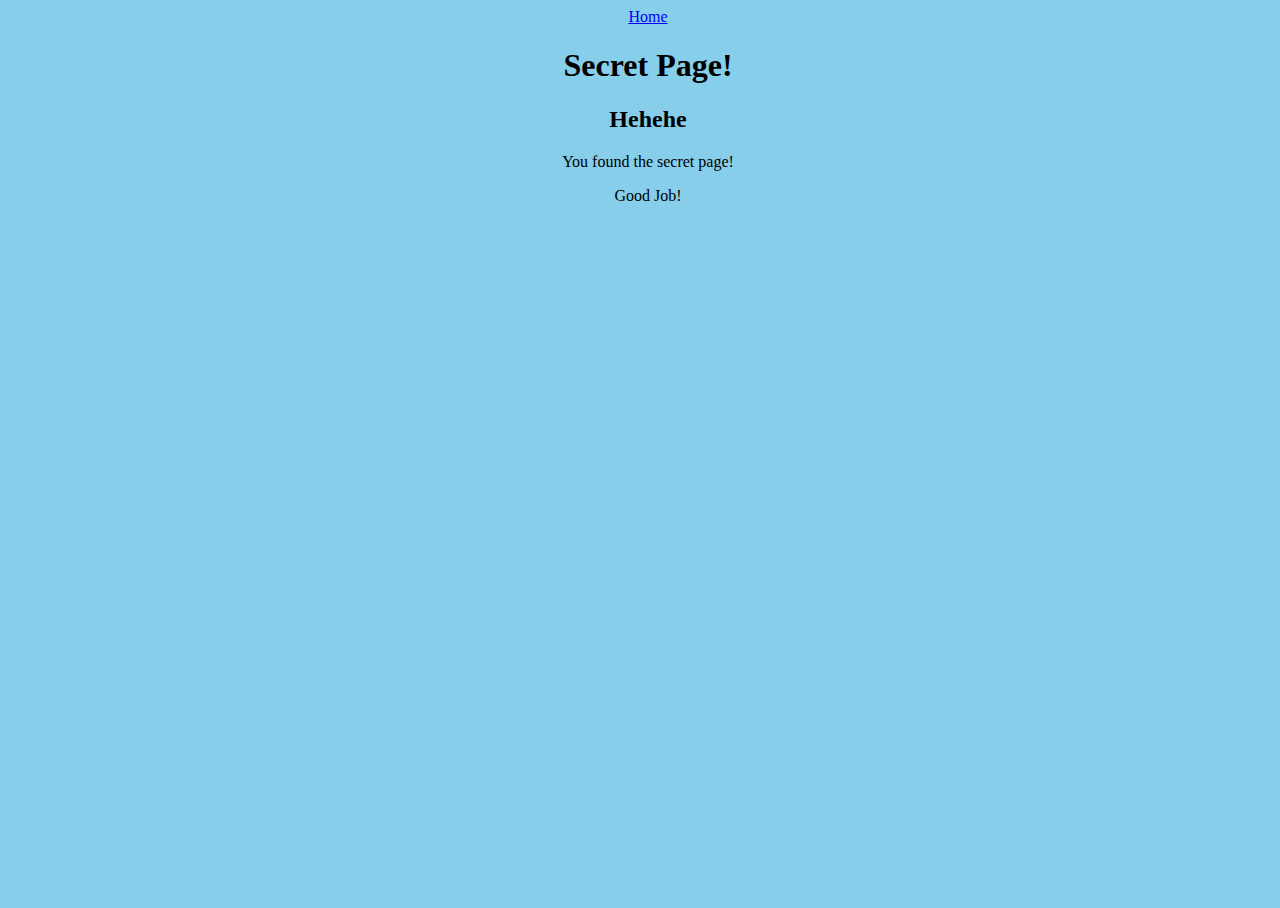
<file: secret.html>
<!DOCTYPE html>
<html>

<head>
    <meta charset="utf-8">
    <meta name="viewport" content="width=device-width">
    <title>Shh...</title>
    <link href="../../styles/style.css" rel="stylesheet" type="text/css" />
</head>

<body>
    <script src="https://cdnjs.cloudflare.com/ajax/libs/jquery/3.6.1/jquery.min.js"></script>
    <script src=""></script>
    <script src="https://replit.com/public/js/replit-badge.js" theme="blue" defer></script>
    <div style="text-align:center;">
        <a id="shh" onclick="document.getElementById('shh').innerHTML = ''">Home</a>
    </div>
    <h1><strong>Secret Page!</strong></h1>
    <h2>Hehehe</h2>
    <div style="margin:auto;width:45%;text-align:center;">
        <p>You found the secret page!</p>
        <p>Good Job!</p>
        <br />
    </div>
</body>

</html>
</file>
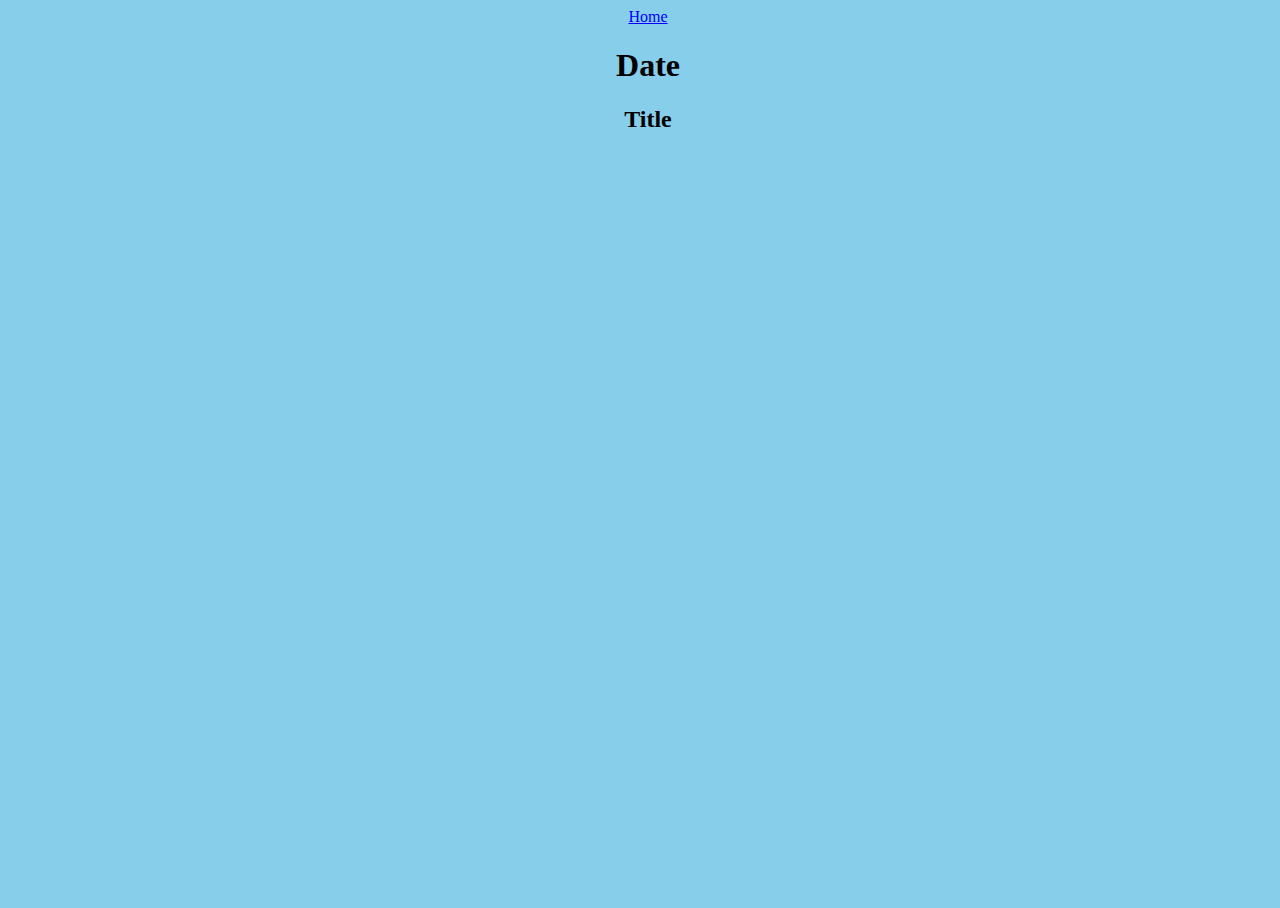
<file: template.html>
<!DOCTYPE html>
<html>

<head>
    <meta charset="utf-8">
    <meta name="viewport" content="width=device-width">
    <title>Title</title>
    <link href="../../styles/style.css" rel="stylesheet" type="text/css" />
</head>

<body>
    <script src="https://cdnjs.cloudflare.com/ajax/libs/jquery/3.6.1/jquery.min.js"></script>
    <script src=""></script>
    <script src="https://replit.com/public/js/replit-badge.js" theme="blue" defer></script>
    <div style="text-align:center;">
        <a href="../../index.html">Home</a>
    </div>
    <h1><strong>Date</strong></h1>
    <h2>Title</h2>
    <div style="margin:auto;width:45%;">
        <p></p>
        <br />
    </div>
</body>

</html>
</file>
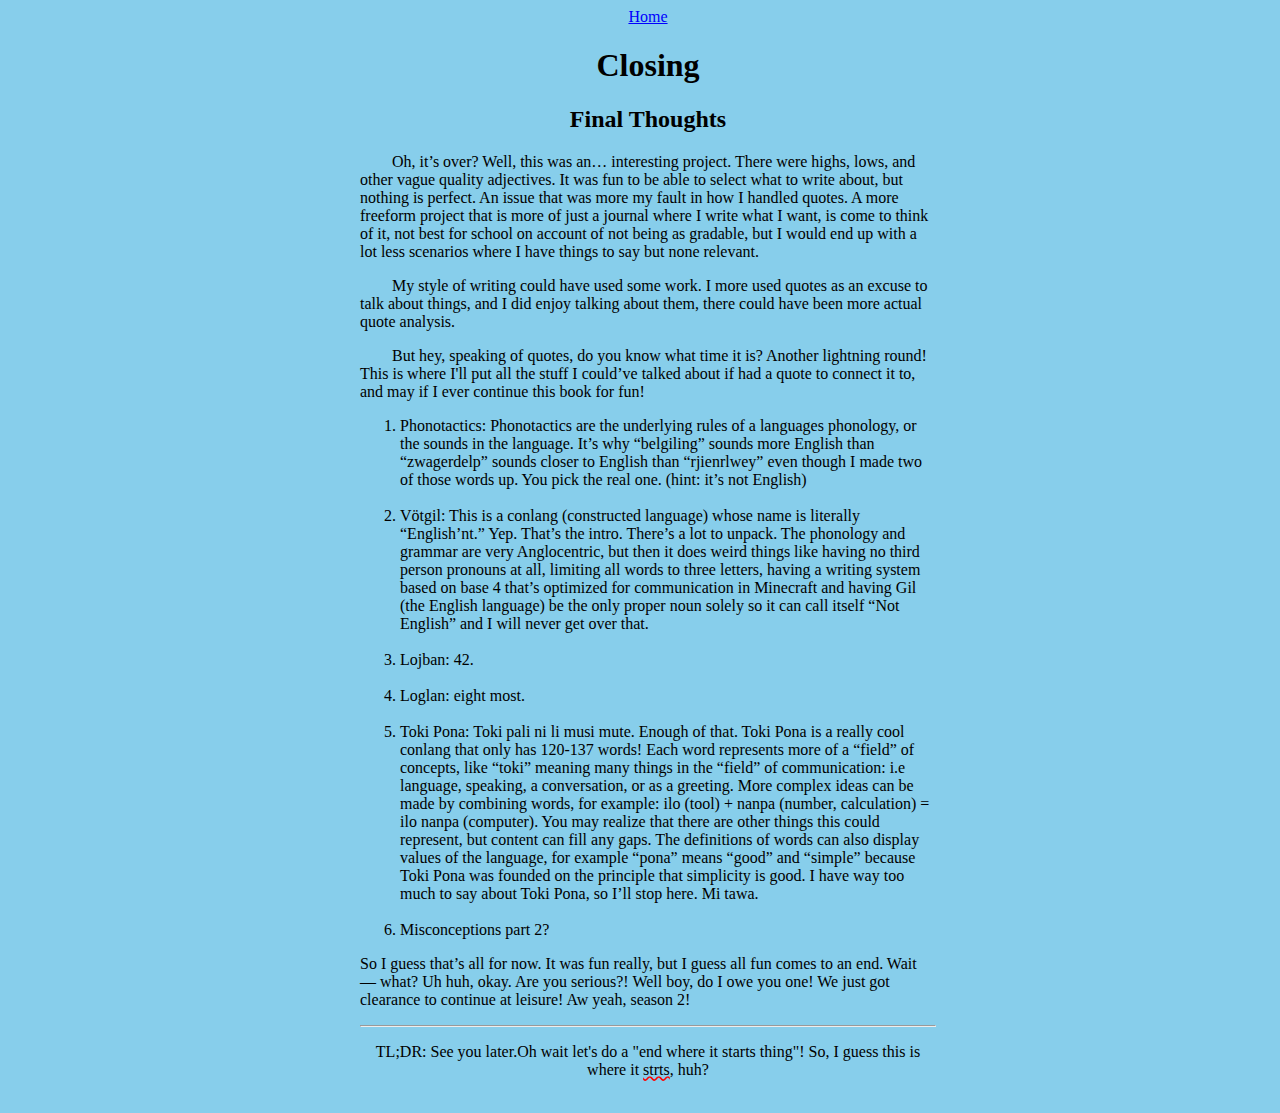
<file: pages/other/final.html>
<!DOCTYPE html>
<html>

<head>
    <meta charset="utf-8">
    <meta name="viewport" content="width=device-width">
    <title>Final Thoughts</title>
    <link href="../../styles/style.css" rel="stylesheet" type="text/css" />
</head>

<body>
    <script src="https://cdnjs.cloudflare.com/ajax/libs/jquery/3.6.1/jquery.min.js"></script>
    <script src=""></script>
    <script src="https://replit.com/public/js/replit-badge.js" theme="blue" defer></script>
    <div style="text-align:center;">
        <a href="../../index.html">Home</a>
    </div>
    <h1><strong>Closing</strong></h1>
    <h2>Final Thoughts</h2>
    <div style="margin:auto;width:45%;">
        <p>
            &emsp;&emsp;Oh, it’s over? Well, this was an… interesting project. There were highs, lows, and other vague quality adjectives. It was fun to be able to select what to write about, but nothing is perfect. An issue that was more my fault in how I handled quotes. A more freeform project that is more of just a journal where I write what I want, is come to think of it, not best for school on account of not being as gradable, but I would end up with a lot less scenarios where I have things to say but none relevant.
        </p>
        <p>
            &emsp;&emsp;My style of writing could have used some work. I more used quotes as an excuse to talk about things, and I did enjoy talking about them, there could have been more actual quote analysis. 
        </p>
        <p>
            &emsp;&emsp;But hey, speaking of quotes, do you know what time it is? Another lightning round! This is where I'll put all the stuff I could’ve talked about if  had a quote to connect it to, and may if I ever continue this book for fun!
        </p>
        <ol>
            <li>Phonotactics: Phonotactics are the underlying rules of a languages phonology, or the sounds in the language. It’s why “belgiling” sounds more English than “zwagerdelp” sounds closer to English than “rjienrlwey” even though I made two of those words up. You pick the real one. (hint: it’s not English)</li>
            <br />
            <li>Vötgil: This is a conlang (constructed language) whose name is literally “English’nt.” Yep. That’s the intro. There’s a lot to unpack. The phonology and grammar are very Anglocentric, but then it does weird things like having no third person pronouns at all, limiting all words to three letters, having a writing system based on base 4 that’s optimized for communication in Minecraft and having Gil (the English language) be the only proper noun solely so it can call itself “Not English” and I will never get over that.</li>
            <br />
            <li>Lojban: 42.</li>
            <br />
            <li>Loglan: eight most.</li>
            <br />
            <li>Toki Pona: Toki pali ni li musi mute. Enough of that. Toki Pona is a really cool conlang that only has 120-137 words! Each word represents more of a “field” of concepts, like “toki” meaning many things in the “field” of communication: i.e language, speaking, a conversation, or as a greeting. More complex ideas can be made by combining words, for example: ilo (tool) + nanpa (number, calculation) = ilo nanpa (computer). You may realize that there are other things this could represent, but content can fill any gaps. The definitions of words can also display values of the language, for example “pona” means “good” and “simple” because Toki Pona was founded on the principle that simplicity is good. I have way too much to say about Toki Pona, so I’ll stop here. Mi tawa.</li>
            <br />
            <li>Misconceptions part 2?</li>
        </ol>
        <p>So I guess that’s all for now. It was fun really, but I guess all fun comes to an end. Wait — what? Uh huh, okay. Are you serious?! Well boy, do I owe you one! We just got clearance to continue at leisure! Aw yeah, season 2!</p>
        <hr />
        <p style="text-align:center;">TL;DR: See you later.Oh wait let's do a "end where it starts thing"! So, I guess this is where it <error->strts</error->, huh?</p>
        <br />
    </div>
</body>

</html>
</file>
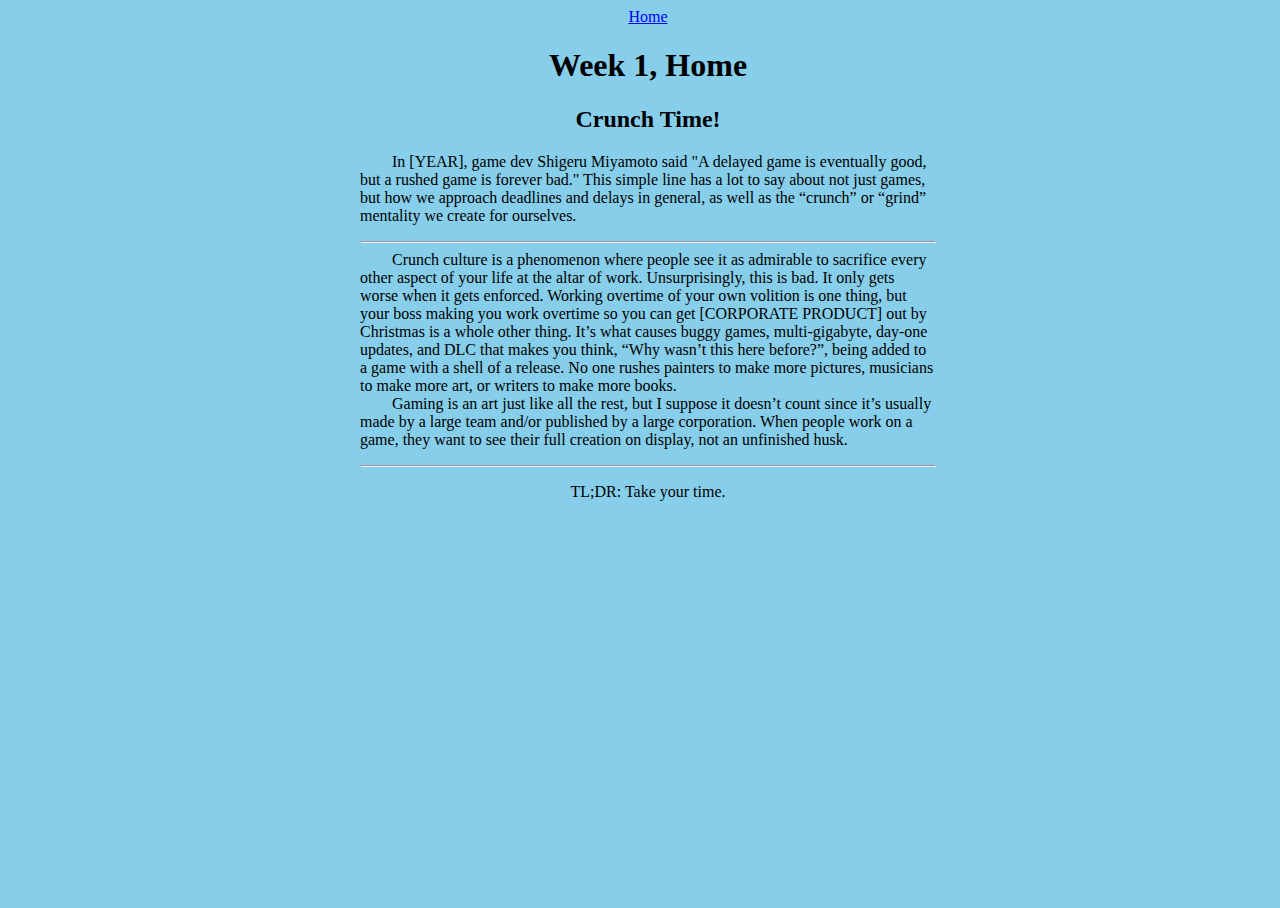
<file: pages/Week1/home1.html>
<!DOCTYPE html>
<html>

<head>
    <meta charset="utf-8">
    <meta name="viewport" content="width=device-width">
    <title>Crunch Time!</title>
    <link href="../../styles/style.css" rel="stylesheet" type="text/css" />
</head>

<body>
    <script src="https://cdnjs.cloudflare.com/ajax/libs/jquery/3.6.1/jquery.min.js"></script>
    <script src=""></script>
    <script src="https://replit.com/public/js/replit-badge.js" theme="blue" defer></script>
    <div style="text-align:center;">
        <a href="../../index.html">Home</a>
    </div>
    <h1><strong>Week 1, Home</strong></h1>
    <h2>Crunch Time!</h2>
    <div style="margin:auto;width:45%;">
        <p>
            &emsp;&emsp;In [YEAR], game dev Shigeru Miyamoto said "A delayed game is eventually good, but a rushed game is forever bad." This simple line has a lot to say about not just games, but how we approach deadlines and delays in general, as well as the “crunch” or “grind” mentality we create for ourselves.
<br />
            <hr />
&emsp;&emsp;Crunch culture is a phenomenon where people see it as admirable to sacrifice every other aspect of your life at the altar of work. Unsurprisingly, this is bad. It only gets worse when it gets enforced. Working overtime of your own volition is one thing, but your boss making you work overtime so you can get [CORPORATE PRODUCT] out by Christmas is a whole other thing. It’s what causes buggy games, multi-gigabyte, day-one updates, and DLC that makes you think, “Why wasn’t this here before?”, being added to a game with a shell of a release. No one rushes painters to make more pictures, musicians to make more art, or writers to make more books. 
<br />
&emsp;&emsp;Gaming is an art just like all the rest, but <span title="I suppose, hey!">I suppose</span> it doesn’t count since it’s usually made by a large team and/or published by a large corporation. When people work on a game, they want to see their full creation on display, not an unfinished husk.
        </p>
        <hr />
        <p style="text-align: center;">
            TL;DR: Take your time.
        </p>
        <br />
    </div>
</body>

</html>
</file>
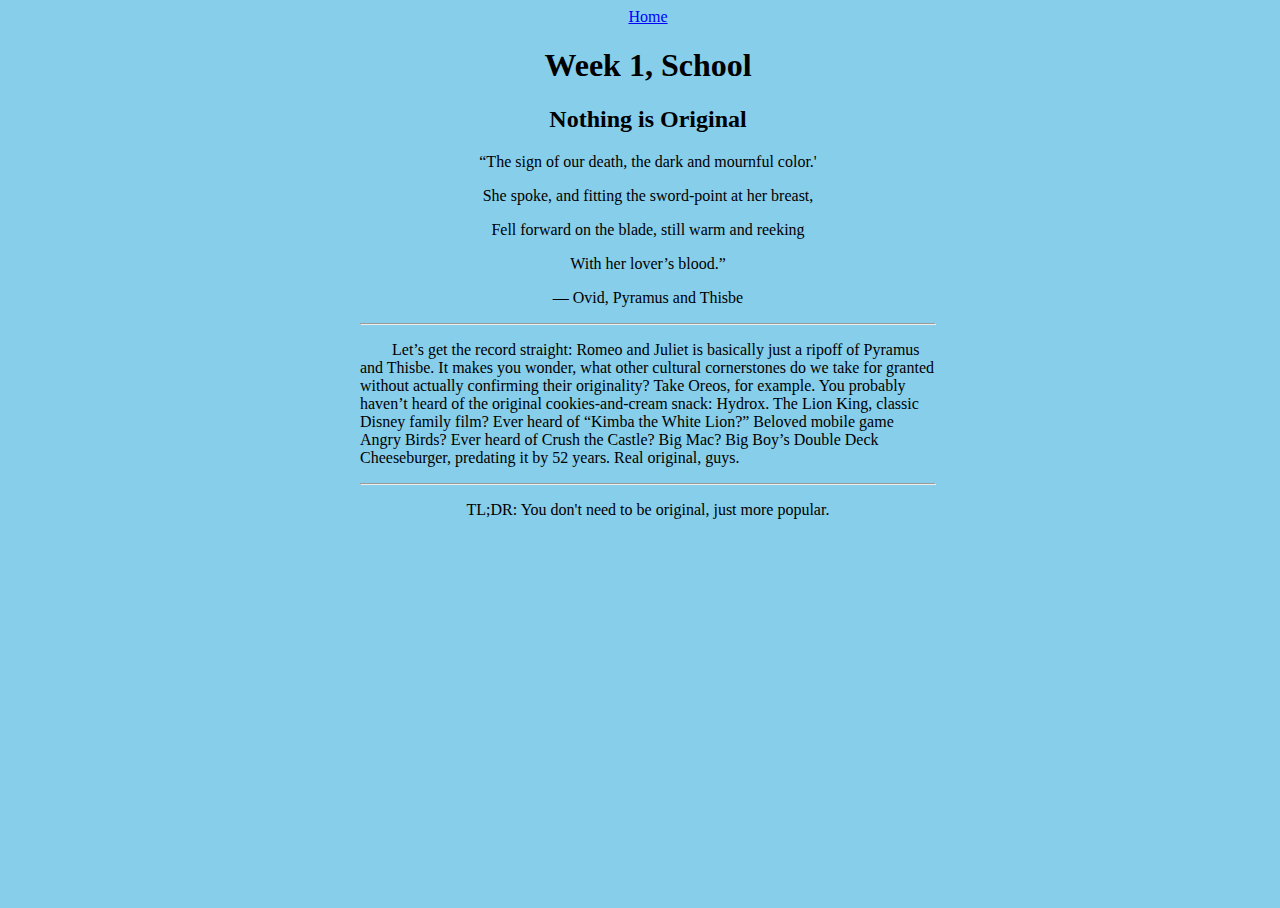
<file: pages/Week1/school1.html>
<!DOCTYPE html>
<html>

<head>
    <meta charset="utf-8">
    <meta name="viewport" content="width=device-width">
    <title>Nothing is Original</title>
    <link href="../../styles/style.css" rel="stylesheet" type="text/css" />
</head>

<body>
    <script src="https://cdnjs.cloudflare.com/ajax/libs/jquery/3.6.1/jquery.min.js"></script>
    <script src=""></script>
    <script src="https://replit.com/public/js/replit-badge.js" theme="blue" defer></script>
    <div style="text-align:center;">
        <a href="../../index.html">Home</a>
    </div>
    <h1><strong>Week 1, School</strong></h1>
    <h2>Nothing is Original</h2>
    <div style="margin:auto;width:45%;">
        <div style="text-align:center;">
            <p>“The sign of our death, the dark and mournful color.'</p>
            <p>She spoke, and fitting the sword-point at her breast,</p>
            <p>Fell forward on the blade, still warm and reeking</p>
            <p>With her lover’s blood.”</p>
            <p>— Ovid, Pyramus and Thisbe</p>
        </div>
        <hr />
        <p>
            &emsp;&emsp;Let’s get the record straight: Romeo and Juliet is basically just a ripoff of Pyramus and Thisbe. It makes you wonder, what other cultural cornerstones do we take for granted without actually confirming their originality? Take Oreos, for example. You probably haven’t heard of the original cookies-and-cream snack: Hydrox. The Lion King, classic Disney family film? Ever heard of “Kimba the White Lion?” Beloved mobile game Angry Birds? Ever heard of Crush the Castle? Big Mac? Big Boy’s Double Deck Cheeseburger, predating it by 52 years. Real original, guys.
        </p>
        <hr />
        <p style="text-align:center;">
            TL;DR: You don't need to be original, just more popular.
        </p>
        <br />
    </div>
</body>

</html>
</file>
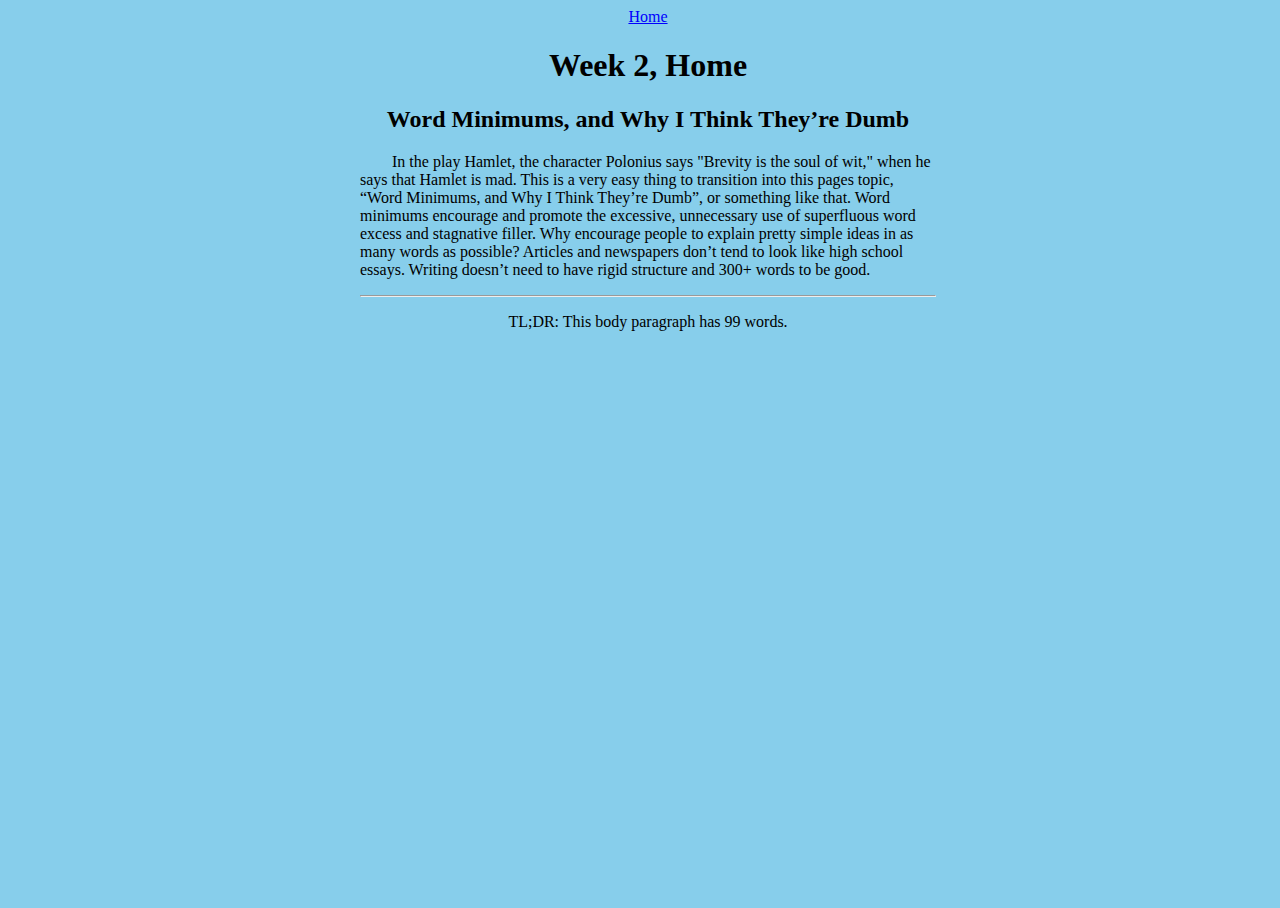
<file: pages/Week2/home2.html>
<!DOCTYPE html>
<html>

<head>
    <meta charset="utf-8">
    <meta name="viewport" content="width=device-width">
    <title>Word Minimums</title>
    <link href="../../styles/style.css" rel="stylesheet" type="text/css" />
</head>

<body>
    <script src="https://cdnjs.cloudflare.com/ajax/libs/jquery/3.6.1/jquery.min.js"></script>
    <script src=""></script>
    <script src="https://replit.com/public/js/replit-badge.js" theme="blue" defer></script>
    <div style="text-align:center;">
        <a href="../../index.html">Home</a>
    </div>
    <h1><strong>Week 2, Home</strong></h1>
    <h2>Word Minimums, and Why I Think They’re Dumb</h2>
    <div style="margin:auto;width:45%;">
            &emsp;&emsp;In the play Hamlet, the character Polonius says "Brevity is the soul of wit," when he says that Hamlet is mad. This is a very easy thing to transition into this pages topic, “Word Minimums, and Why I Think They’re Dumb”, or something like that. Word minimums encourage and promote the excessive, unnecessary use of superfluous word excess and stagnative filler. Why encourage people to explain pretty simple ideas in as many words as possible? Articles and newspapers don’t tend to look like high school essays. Writing doesn’t need to have rigid structure and 300+ words to be good. 
        </p>
        <hr />
        <p style="text-align: center;">
            TL;DR: This body paragraph has 99 words.
        </p>
        <br />
    </div>
</body>

</html>
</file>
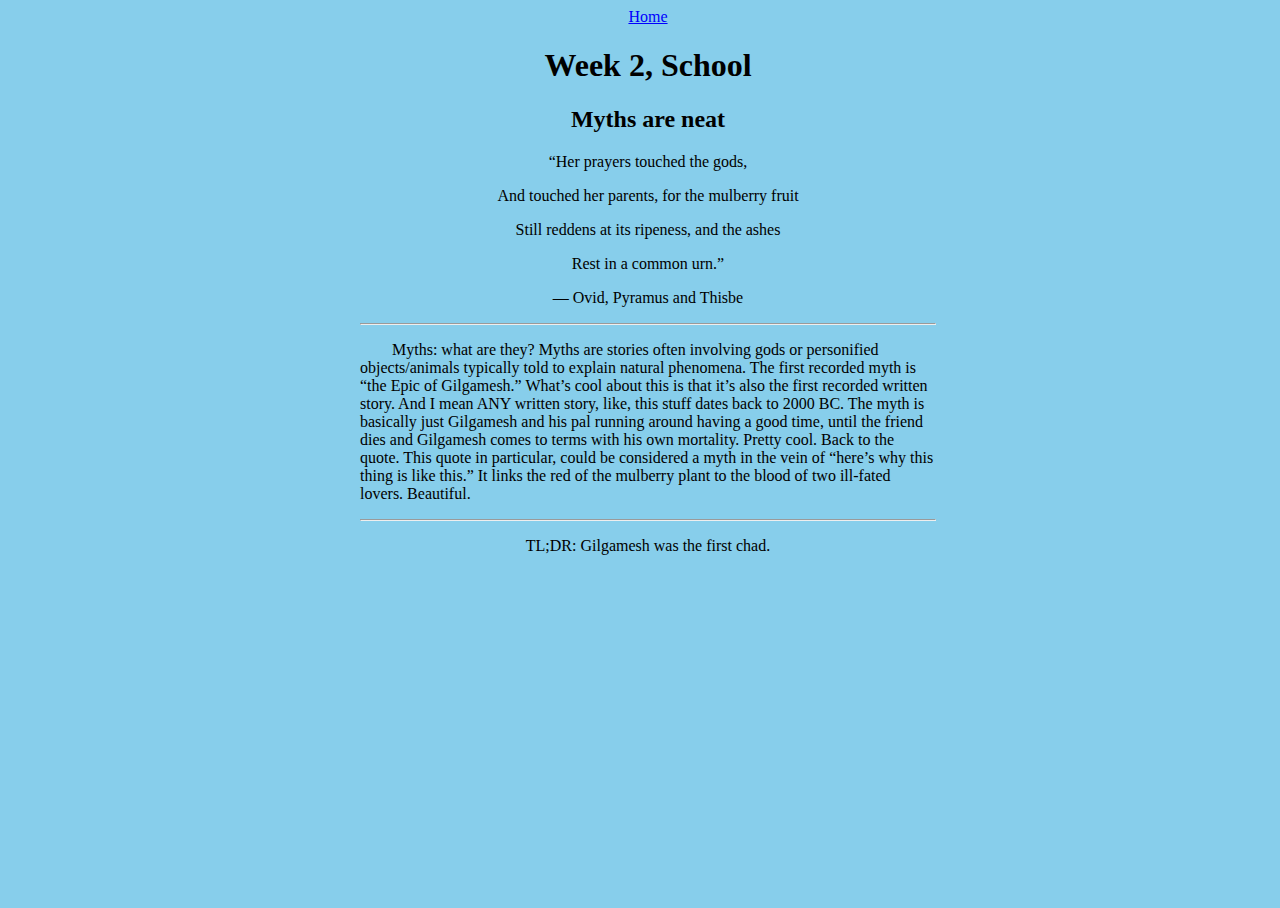
<file: pages/Week2/school2.html>
<!DOCTYPE html>
<html>

<head>
    <meta charset="utf-8">
    <meta name="viewport" content="width=device-width">
    <title>Myths are neat</title>
    <link href="../../styles/style.css" rel="stylesheet" type="text/css" />
</head>

<body>
    <script src="https://cdnjs.cloudflare.com/ajax/libs/jquery/3.6.1/jquery.min.js"></script>
    <script src=""></script>
    <script src="https://replit.com/public/js/replit-badge.js" theme="blue" defer></script>
    <div style="text-align:center;">
        <a href="../../index.html">Home</a>
    </div>
    <h1><strong>Week 2, School</strong></h1>
    <h2>Myths are neat</h2>
    <div style="margin:auto;width:45%;">
        <div style="text-align:center;">
        <p>“Her prayers touched the gods,</p>
        <p>And touched her parents, for the mulberry fruit</p>
        <p>Still reddens at its ripeness, and the ashes</p>
        <p>Rest in a common urn.”</p>
        <p>— Ovid, Pyramus and Thisbe</p>
        </div>
        <hr />
        <p>
            &emsp;&emsp;Myths: what are they? Myths are stories often involving gods or personified objects/animals typically told to explain natural phenomena. The first recorded myth is “the Epic of Gilgamesh.” What’s cool about this is that it’s also the first recorded written story. And I mean ANY written story, like, this stuff dates back to 2000 BC. The myth is basically just Gilgamesh and his pal running around having a good time, until the friend dies and Gilgamesh comes to terms with his own mortality. Pretty cool. Back to the quote. This quote in particular, could be considered a myth in the vein of “here’s why this thing is like this.” It links the red of the mulberry plant to the blood of two ill-fated lovers. Beautiful.
        </p>
        <hr />
        <p style="text-align:center;">
            TL;DR: Gilgamesh was the first chad.
        </p>
    </div>
    <br />
</body>

</html>
</file>
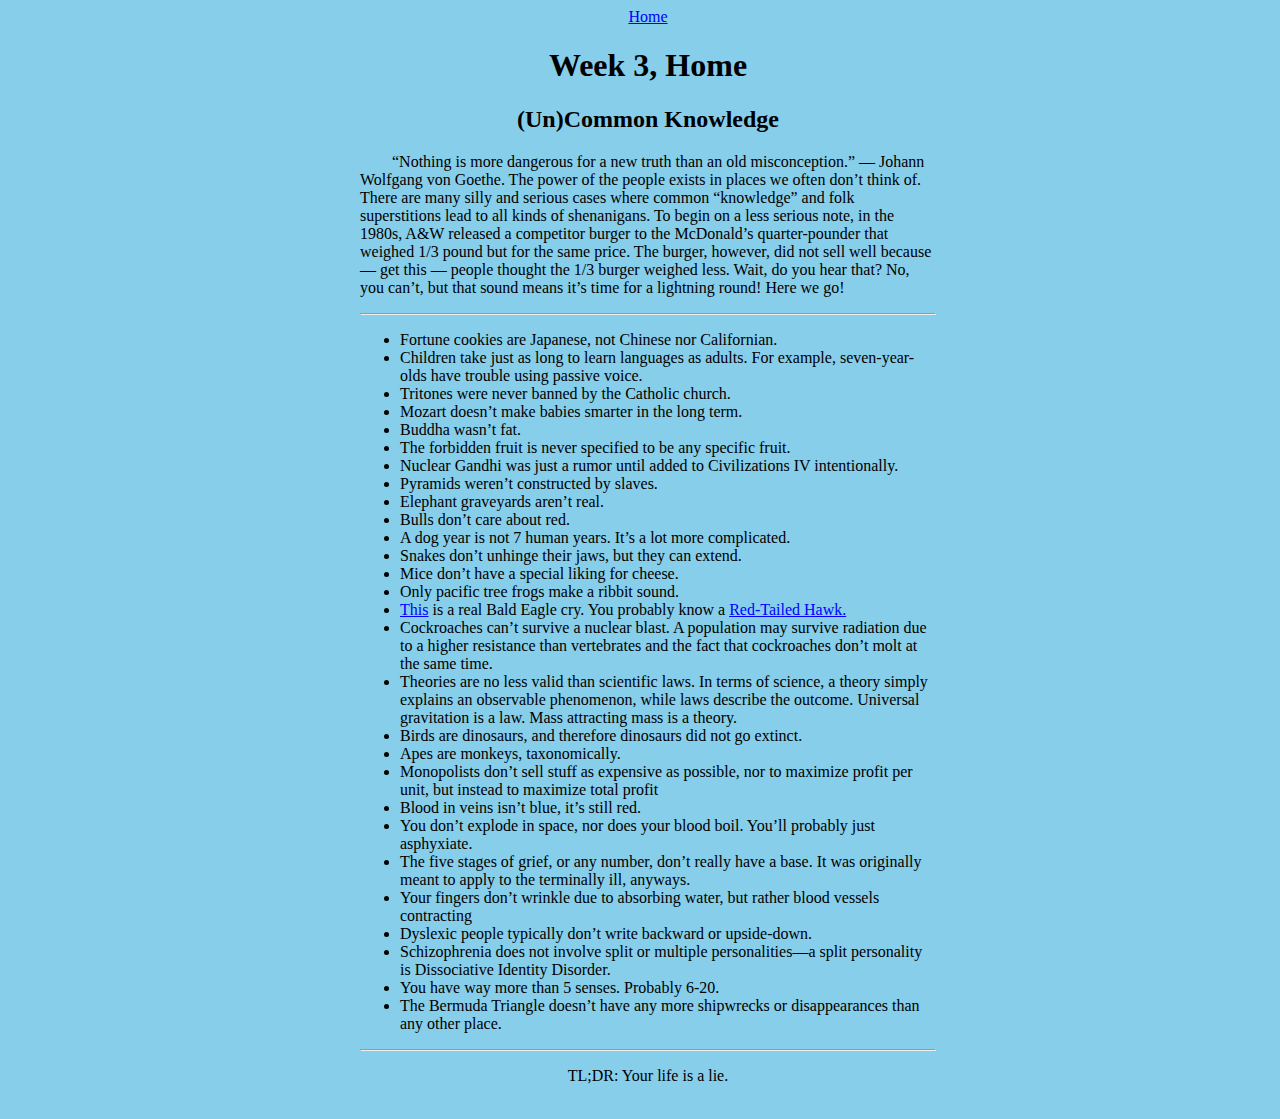
<file: pages/Week3/home3.html>
<!DOCTYPE html>
<html>

<head>
    <meta charset="utf-8">
    <meta name="viewport" content="width=device-width">
    <title>(Un)Common Knowledge</title>
    <link href="../../styles/style.css" rel="stylesheet" type="text/css" />
</head>

<body>
    <script src="https://cdnjs.cloudflare.com/ajax/libs/jquery/3.6.1/jquery.min.js"></script>
    <script src=""></script>
    <script src="https://replit.com/public/js/replit-badge.js" theme="blue" defer></script>
    <script>
        function play() {
            let audio = document.getElementById("beagle");
            audio.play();
        }
        function play2() {
            let audio = document.getElementById("rthawk");
            audio.play();
        }
    </script>
    <audio id="beagle" src="https://upload.wikimedia.org/wikipedia/commons/5/59/Bald_Eagle_Yellowstone_National_Park.ogg"></audio>
    <audio id="rthawk" src="https://upload.wikimedia.org/wikipedia/commons/e/e5/Buteo_jamaicensis_-_Red-tailed_Hawk_-_XC71575.ogg"></audio>
    <div style="text-align:center;">
        <a href="../../index.html">Home</a>
    </div>
    <h1><strong>Week 3, Home</strong></h1>
    <h2>(Un)Common Knowledge</h2>
    <div style="margin:auto;width:45%;">
        <p>
            &emsp;&emsp;“Nothing is more dangerous for a new truth than an old misconception.” — Johann Wolfgang von Goethe. The power of the people exists in places we often don’t think of. There are many silly and serious cases where common “knowledge” and folk superstitions lead to all kinds of shenanigans. To begin on a less serious note, in the 1980s, A&W released a competitor burger to the McDonald’s quarter-pounder that weighed 1/3 pound but for the same price. The burger, however, did not sell well because — get this — people thought the 1/3 burger weighed less. Wait, do you hear that? No, you can’t, but that sound means it’s time for a lightning round! Here we go!
        </p>
        <hr>
        <ul>
            <li title="We're">Fortune cookies are Japanese, not Chinese nor Californian.</li>
            <li title="no">Children take just as long to learn languages as adults. For example, seven-year-olds have trouble using passive voice.</li>
            <li title="strangers">Tritones were never banned by the Catholic church.</li>
            <li title="to">Mozart doesn’t make babies smarter in the long term.</li>
            <li title="love">Buddha wasn’t fat.</li>
            <li title="you">The forbidden fruit is never specified to be any specific fruit.</li>
            <li title="know">Nuclear Gandhi was just a rumor until added to Civilizations IV intentionally.</li>
            <li title="the">Pyramids weren’t constructed by slaves.</li>
            <li title="rules">Elephant graveyards aren’t real.</li>
            <li title="and">Bulls don’t care about red.</li>
            <li title="so">A dog year is not 7 human years. It’s a lot more complicated.</li>
            <li title="do">Snakes don’t unhinge their jaws, but they can extend.</li>
            <li title="I">Mice don’t have a special liking for cheese.</li>
            <li title="a">Only pacific tree frogs make a ribbit sound.</li>
            <li title="full"><a onclick="play()">This</a> is a real Bald Eagle cry. You probably know a <a onclick="play2()">Red-Tailed Hawk.</a></li>
            <li title="commitment's">Cockroaches can’t survive a nuclear blast. A population may survive radiation due to a higher resistance than vertebrates and the fact that cockroaches don’t molt at the same time.</li>
            <li title="what">Theories are no less valid than scientific laws. In terms of science, a theory simply explains an observable phenomenon, while laws describe the outcome. Universal gravitation is a law. Mass attracting mass is a theory.</li>
            <li title="I'm">Birds are dinosaurs, and therefore dinosaurs did not go extinct.</li>
            <li title="thinking">Apes are monkeys, taxonomically.</li>
            <li title="of">Monopolists don’t sell stuff as expensive as possible, nor to maximize profit per unit, but instead to maximize total profit</li>
            <li title="you">Blood in veins isn’t blue, it’s still red.</li>
            <li title="wouldn't">You don’t explode in space, nor does your blood boil. You’ll probably just asphyxiate.</li>
            <li title="get">The five stages of grief, or any number, don’t really have a base. It was originally meant to apply to the terminally ill, anyways.</li>
            <li title="this">Your fingers don’t wrinkle due to absorbing water, but rather blood vessels contracting</li>
            <li title="from">Dyslexic people typically don’t write backward or upside-down.</li>
            <li title="any">Schizophrenia does not involve split or multiple personalities—a split personality is Dissociative Identity Disorder.</li>
            <li title="other">You have way more than 5 senses. Probably 6-20.</li>
            <li title="guy">The Bermuda Triangle doesn’t have any more shipwrecks or disappearances than any other place.</li>
        </ul>
        <hr>
        <p style="text-align: center;">
            TL;DR: Your life is a lie.
        </p>
        <br />
    </div>
</body>

</html>
</file>
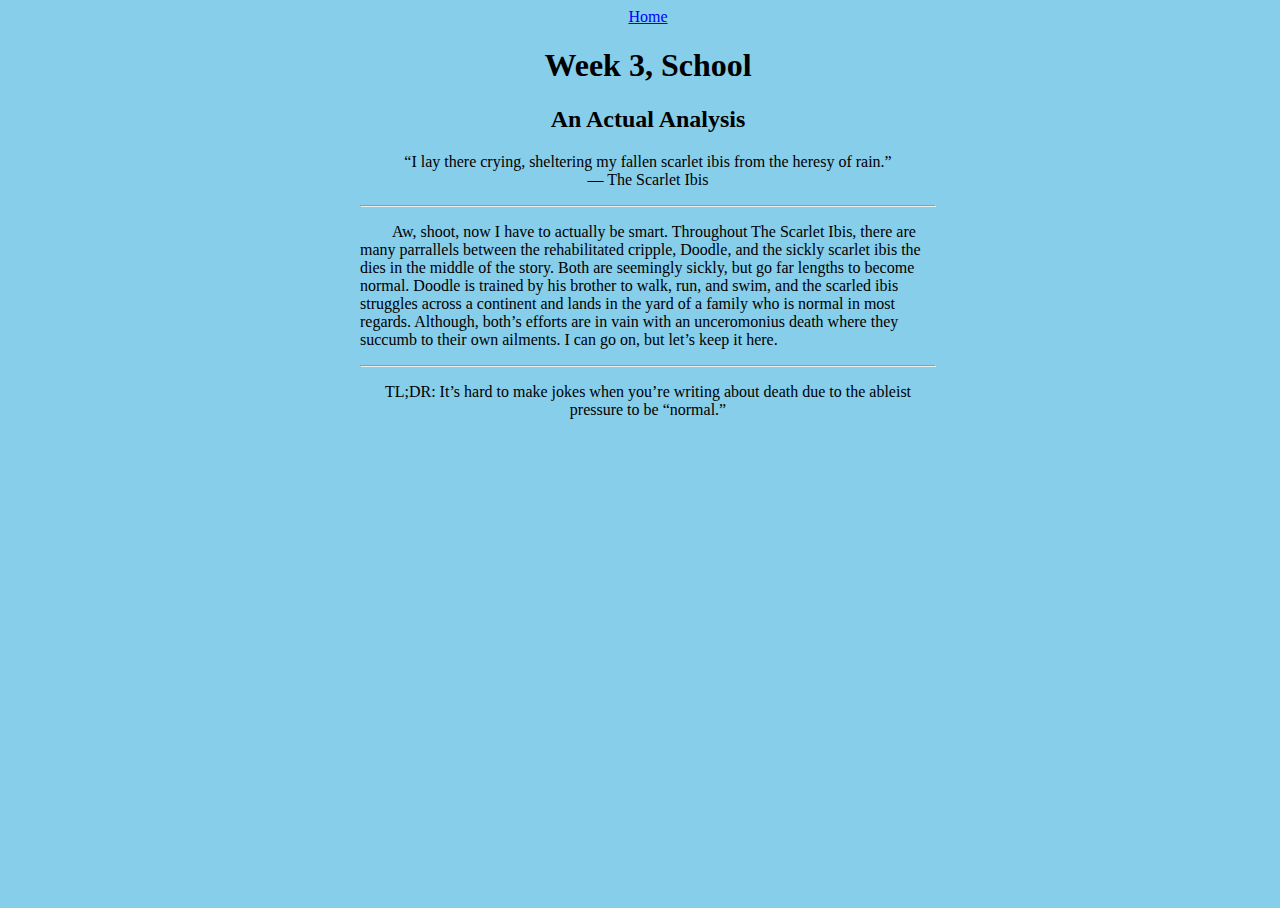
<file: pages/Week3/school3.html>
<!DOCTYPE html>
<html>

<head>
    <meta charset="utf-8">
    <meta name="viewport" content="width=device-width">
    <title>An Actual Analysis</title>
    <link href="../../styles/style.css" rel="stylesheet" type="text/css" />
</head>

<body>
    <script src="https://cdnjs.cloudflare.com/ajax/libs/jquery/3.6.1/jquery.min.js"></script>
    <script src=""></script>
    <script src="https://replit.com/public/js/replit-badge.js" theme="blue" defer></script>
    <div style="text-align:center;">
        <a href="../../index.html">Home</a>
    </div>
    <h1><strong>Week 3, School</strong></h1>
    <h2>An Actual Analysis</h2>
    <div style="margin:auto;width:45%;">
        <div style="text-align:center;">
            <p>
                “I lay there crying, sheltering my fallen scarlet ibis from the heresy of rain.”<br />
                — The Scarlet Ibis
            </p>
        </div>
        <hr />
        <p>
            &emsp;&emsp;Aw, shoot, now I have to actually be smart. Throughout The Scarlet Ibis, there are many parrallels between the rehabilitated cripple, Doodle, and the sickly scarlet ibis the dies in the middle of the story. Both are seemingly sickly, but go far lengths to become normal. Doodle is trained by his brother to walk, run, and swim, and the scarled ibis struggles across a continent and lands in the yard of a family who is normal in most regards. Although, both’s efforts are in vain with an unceromonius death where they succumb to their own ailments. I can go on, but let’s keep it here.
        </p>
        <hr />
        <p style="text-align:center;">
            TL;DR: It’s hard to make jokes when you’re writing about death due to the ableist pressure to be “normal.”
        </p>
        <br />
    </div>
</body>

</html>
</file>
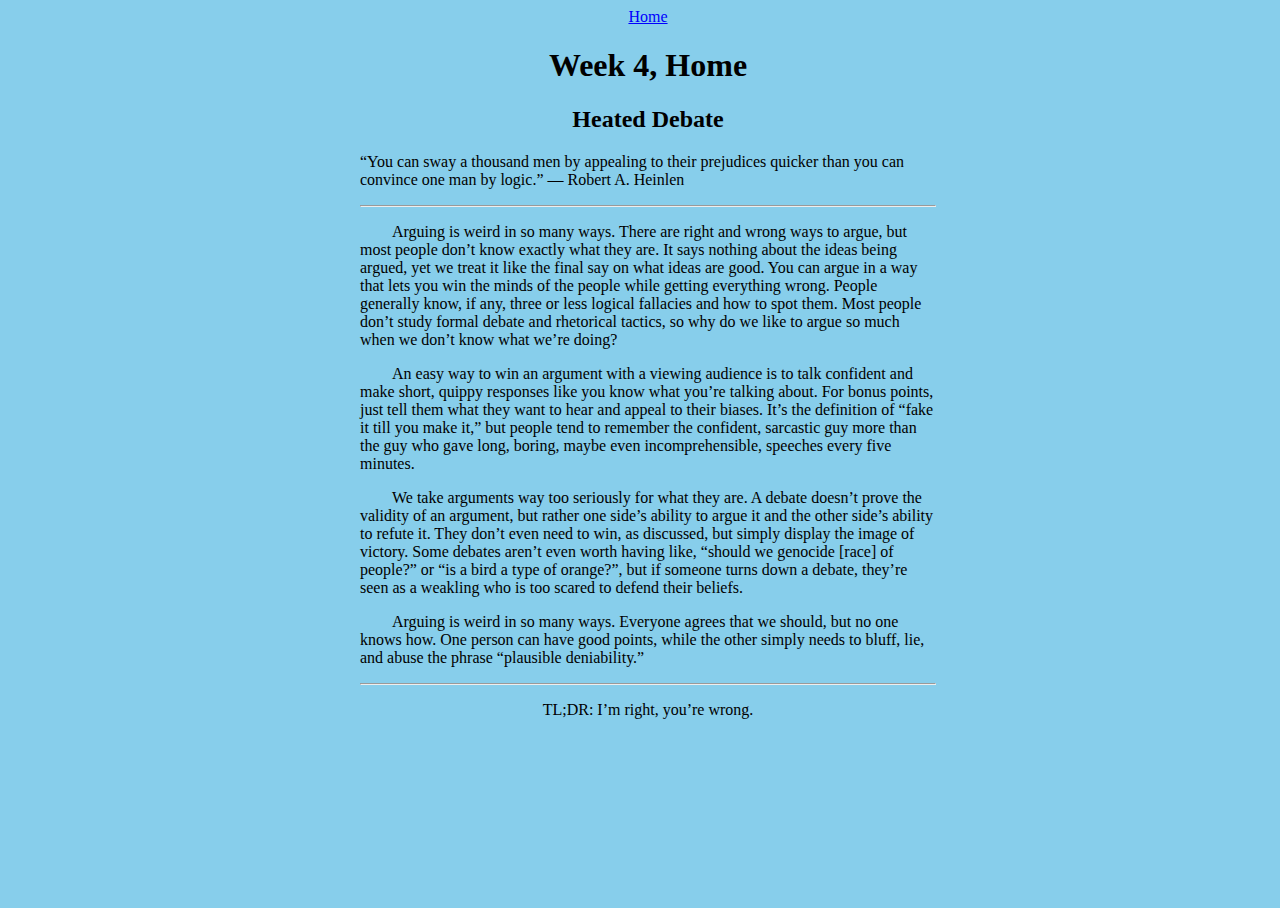
<file: pages/Week4/home4.html>
<!DOCTYPE html>
<html>

<head>
    <meta charset="utf-8">
    <meta name="viewport" content="width=device-width">
    <title>Heated Debate</title>
    <link href="../../styles/style.css" rel="stylesheet" type="text/css" />
</head>

<body>
    <script src="https://cdnjs.cloudflare.com/ajax/libs/jquery/3.6.1/jquery.min.js"></script>
    <script src=""></script>
    <script src="https://replit.com/public/js/replit-badge.js" theme="blue" defer></script>
    <div style="text-align:center;">
        <a href="../../index.html">Home</a>
    </div>
    <h1><strong>Week 4, Home</strong></h1>
    <h2>Heated Debate</h2>
    <div style="margin:auto;width:45%;">
        <p>
            “You can sway a thousand men by appealing to their prejudices quicker than you can convince one man by logic.” — Robert A. Heinlen
        </p>
        <hr />
        <p>
            &emsp;&emsp;Arguing is weird in so many ways. There are right and wrong ways to argue, but most people don’t know exactly what they are. It says nothing about the ideas being argued, yet we treat it like the final say on what ideas are good. You can argue in a way that lets you win the minds of the people while getting everything wrong. People generally know, if any, three or less logical fallacies and how to spot them. Most people don’t study formal debate and rhetorical tactics, so why do we like to argue so much when we don’t know what we’re doing?
        </p>
        <p>
            &emsp;&emsp;An easy way to win an argument with a viewing audience is to talk confident and make short, quippy responses like you know what you’re talking about. For bonus points, just tell them what they want to hear and appeal to their biases. It’s the definition of “fake it till you make it,” but people tend to remember the confident, sarcastic guy more than the guy who gave long, boring, maybe even incomprehensible, speeches every five minutes.
        </p>
        <p>
            &emsp;&emsp;We take arguments way too seriously for what they are. A debate doesn’t prove the validity of an argument, but rather one side’s ability to argue it and the other side’s ability to refute it. They don’t even need to win, as discussed, but simply display the image of victory. Some debates aren’t even worth having like, “should we genocide [race] of people?” or “is a bird a type of orange?”, but if someone turns down a debate, they’re seen as a weakling who is too scared to defend their beliefs.
        </p>
        <p>
            &emsp;&emsp;Arguing is weird in so many ways. Everyone agrees that we should, but no one knows how. One person can have good points, while the other simply needs to bluff, lie, and abuse the phrase “plausible deniability.”
        </p>
        <hr />
        <p style="text-align:center;">
            TL;DR: I’m right, you’re wrong.
        </p>
        <br />
    </div>
</body>

</html>
</file>
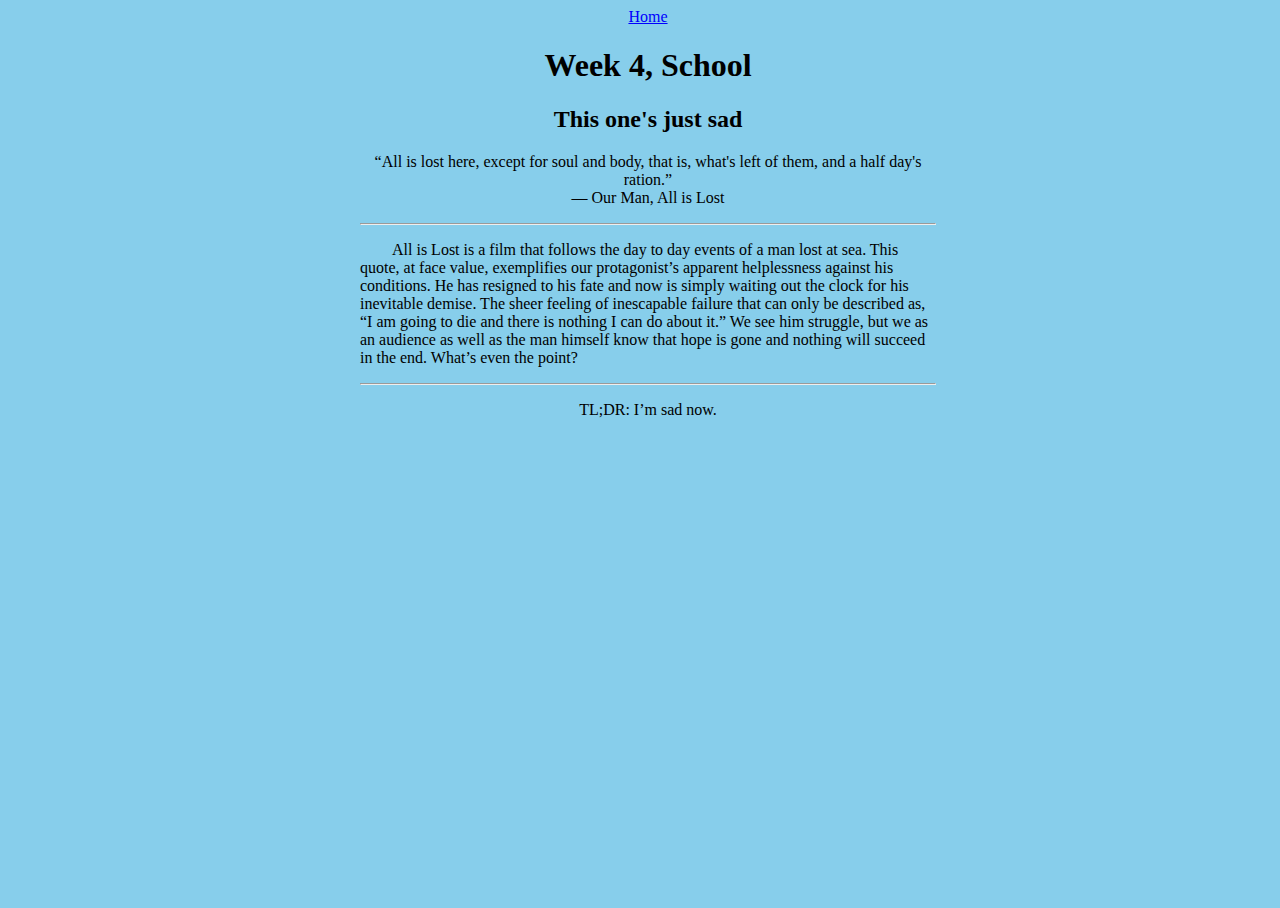
<file: pages/Week4/school4.html>
<!DOCTYPE html>
<html>

<head>
    <meta charset="utf-8">
    <meta name="viewport" content="width=device-width">
    <title>This one's just sad</title>
    <link href="../../styles/style.css" rel="stylesheet" type="text/css" />
</head>

<body>
    <script src="https://cdnjs.cloudflare.com/ajax/libs/jquery/3.6.1/jquery.min.js"></script>
    <script src=""></script>
    <script src="https://replit.com/public/js/replit-badge.js" theme="blue" defer></script>
    <div style="text-align:center;">
        <a href="../../index.html">Home</a>
    </div>
    <h1><strong>Week 4, School</strong></h1>
    <h2>This one's just sad</h2>
    <div style="margin:auto;width:45%;">
        <p style="text-align:center;">
            “All is lost here, except for soul and body, that is, what's left of them, and a half day's ration.” <br />
            — Our Man, All is Lost
        </p>
        <hr />
        <p>
           &emsp;&emsp;All is Lost is a film that follows the day to day events of a man lost at sea. This quote, at face value, exemplifies our protagonist’s apparent helplessness against his conditions. He has resigned to his fate and now is simply waiting out the clock for his inevitable demise. The sheer feeling of inescapable failure that can only be described as, “I am going to die and there is nothing I can do about it.” We see him struggle, but we as an audience as well as the man himself know that hope is gone and nothing will succeed in the end. What’s even the point?
        </p>
        <hr />
        <p style="text-align:center;">
            TL;DR: I’m sad now.
        </p>
        <br />
    </div>
</body>

</html>
</file>
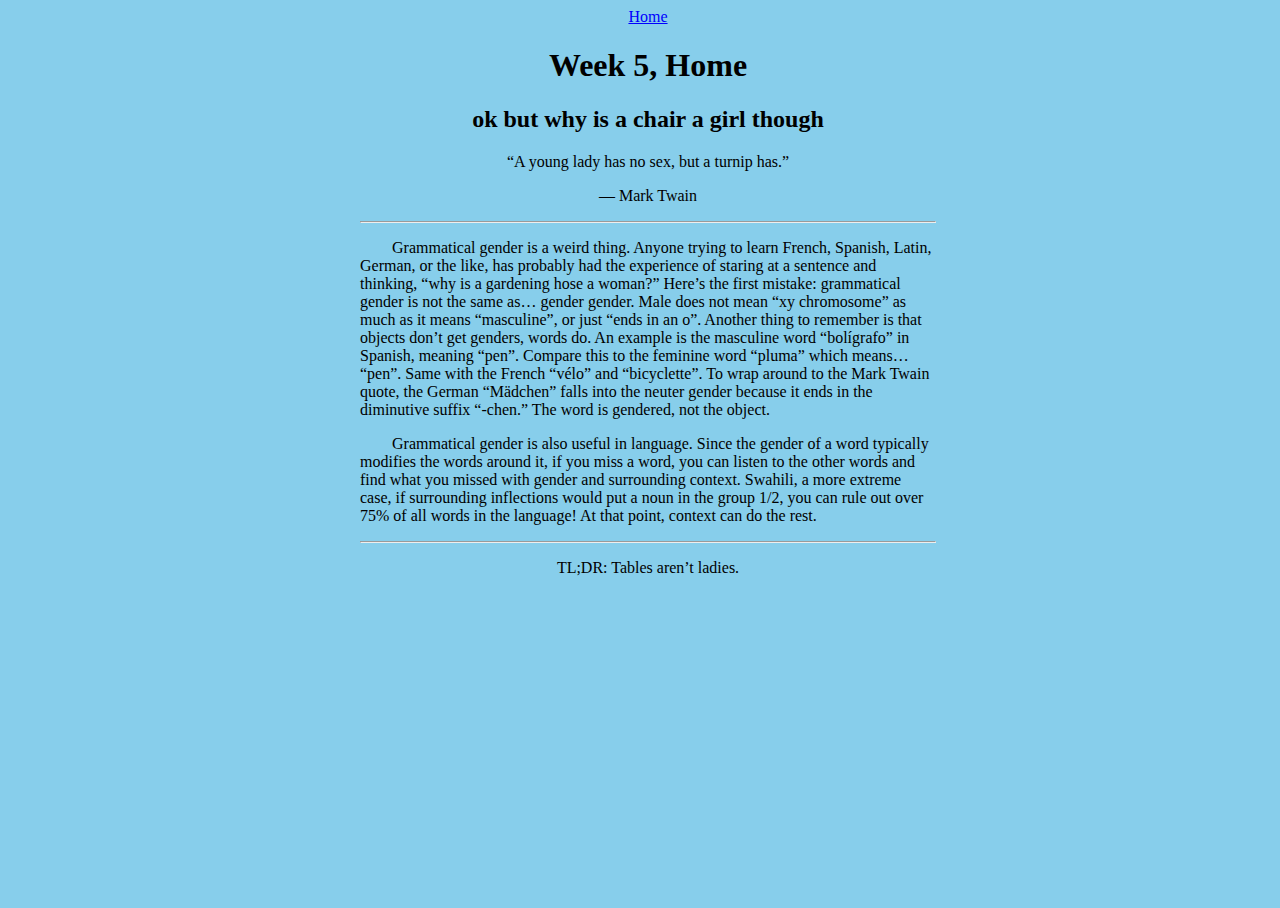
<file: pages/Week5/home5.html>
<!DOCTYPE html>
<html>

<head>
    <meta charset="utf-8">
    <meta name="viewport" content="width=device-width">
    <title>ok but why is a chair a girl though</title>
    <link href="../../styles/style.css" rel="stylesheet" type="text/css" />
</head>

<body>
    <script src="https://cdnjs.cloudflare.com/ajax/libs/jquery/3.6.1/jquery.min.js"></script>
    <script src=""></script>
    <script src="https://replit.com/public/js/replit-badge.js" theme="blue" defer></script>
    <div style="text-align:center;">
        <a href="../../index.html">Home</a>
    </div>
    <h1><strong>Week 5, Home</strong></h1>
    <h2>ok but why is a chair a girl though</h2>
    <div style="margin:auto;width:45%;">
        <div style="text-align:center;">
            <p>
                “A young lady has no sex, but a turnip has.”
            </p>
            <p>
                 — Mark Twain
            </p>
        </div>
        <hr />
        <p>
            &emsp;&emsp;Grammatical gender is a weird thing. Anyone trying to learn French, Spanish, Latin, German, or the like, has probably had the experience of staring at a sentence and thinking, “why is a gardening hose a woman?” Here’s the first mistake: grammatical gender is not the same as… gender gender. Male does not mean “xy chromosome” as much as it means “masculine”, or just “ends in an o”. Another thing to remember is that objects don’t get genders, words do. An example is the masculine word “bolígrafo” in Spanish, meaning “pen”. Compare this to the feminine word “pluma” which means… “pen”. Same with the French “vélo” and “bicyclette”. To wrap around to the Mark Twain quote, the German “Mädchen” falls into the neuter gender because it ends in the diminutive suffix “-chen.” The word is gendered, not the object.
        </p>
        <p>
            &emsp;&emsp;Grammatical gender is also useful in language. Since the gender of a word typically modifies the words around it, if you miss a word, you can listen to the other words and find what you missed with gender and surrounding context. Swahili, a more extreme case, if surrounding inflections would put a noun in the group 1/2, you can rule out over 75% of all words in the language! At that point, context can do the rest.
        </p>
        <hr />
        <p style="text-align:center;">TL;DR: Tables aren’t ladies.</p>
        <br />
    </div>
</body>

</html>
</file>
<file: styles/style.css>
html, body {
    height: 100%;
    width: 100%;
    background-color: skyblue
}

h1, h2 {
    text-align: center;
}

error- {
    text-decoration: red wavy underline;
}

mytag {
    font-weight: bold;
}

a, a:visited { 
   color: blue;
    text-decoration: underline;
}
</file>
